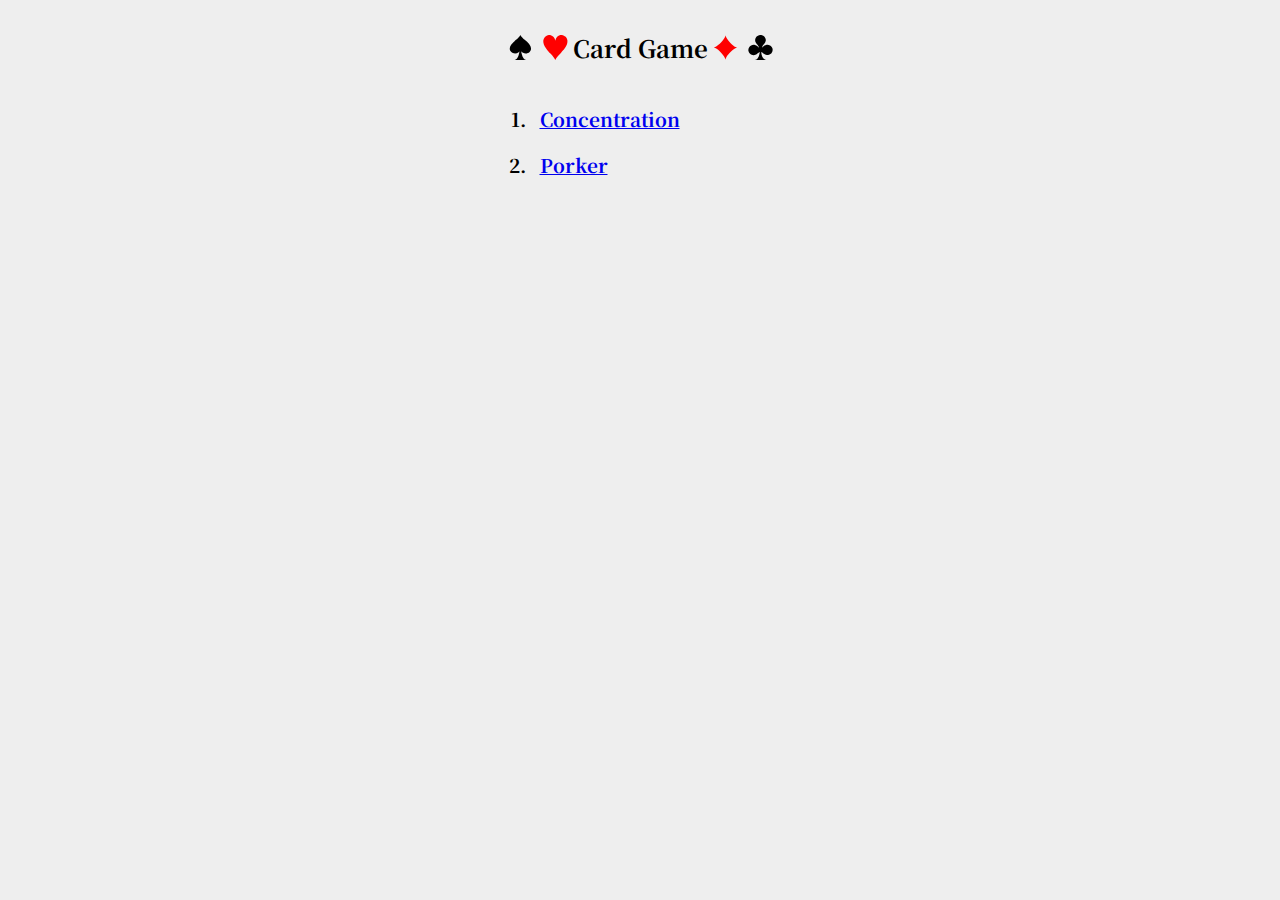
<file: index.html>
<!DOCTYPE html>
<html lang="ja">
    <head>
        <meta charset="UTF-8" />
        <meta http-equiv="X-UA-Compatible" content="IE=edge" />
        <title>Card Game</title>
        <!-- google fonts -->
        <link rel="preconnect" href="https://fonts.googleapis.com" />
        <link rel="preconnect" href="https://fonts.gstatic.com" crossorigin />
        <link
            href="https://fonts.googleapis.com/css2?family=Noto+Serif+JP:wght@400;700&display=swap"
            rel="stylesheet"
        />
        <link rel="stylesheet" href="./assets/css/sanitize.css" />
        <link rel="stylesheet" href="./assets/css/style.css" />
        <!-- favicon -->
        <link
            rel="apple-touch-icon"
            sizes="180x180"
            href="./assets/favicon/apple-touch-icon.png"
        />
        <link
            rel="icon"
            type="image/png"
            sizes="32x32"
            href="./assets/favicon/favicon-32x32.png"
        />
        <link
            rel="icon"
            type="image/png"
            sizes="16x16"
            href="./assets/favicon/favicon-16x16.png"
        />
        <link rel="manifest" href="./assets/favicon/site.webmanifest" />
        <link
            rel="mask-icon"
            href="./assets/favicon/safari-pinned-tab.svg"
            color="#5bbad5"
        />
        <meta name="msapplication-TileColor" content="#da532c" />
        <meta name="theme-color" content="#ffffff" />
    </head>
    <body>
        <header class="cardSvg">
            <svg
                width="50pt"
                height="50pt"
                viewBox="0 0 1100 1280"
                preserveAspectRatio="xMidYMid meet"
            >
                <g
                    transform="translate(0,1280) scale(0.1,-0.1)"
                    fill="#000000"
                    stroke="none"
                >
                    <path
                        d="M5386 12707 c-231 -387 -542 -770 -1021 -1256 -327 -332 -529 -522
                -1165 -1100 -300 -272 -639 -583 -755 -690 -824 -764 -1329 -1317 -1718 -1879
                -388 -560 -615 -1097 -698 -1652 -30 -199 -33 -535 -7 -700 78 -481 301 -914
                654 -1266 1014 -1009 2759 -1091 3884 -181 103 83 286 264 366 361 l41 50 -33
                -230 c-242 -1660 -713 -2902 -1350 -3563 -320 -332 -665 -519 -1075 -580 -123
                -19 -97 -19 2921 -19 1675 0 3014 4 2976 9 -1051 122 -1817 1146 -2276 3044
                -47 196 -128 593 -165 810 -28 168 -85 558 -82 562 1 1 34 -37 72 -83 211
                -258 542 -521 852 -678 1102 -554 2502 -363 3351 458 382 369 606 781 694
                1276 32 182 32 511 -1 730 -83 555 -310 1092 -698 1652 -391 565 -894 1115
                -1723 1884 -113 104 -450 413 -750 685 -638 580 -839 769 -1165 1100 -479 486
                -790 869 -1021 1256 -27 46 -51 83 -54 83 -3 0 -27 -37 -54 -83z"
                    />
                </g>
            </svg>
            <svg
                width="50pt"
                height="50pt"
                viewBox="0 0 1250 1280"
                preserveAspectRatio="xMidYMid meet"
            >
                <g
                    transform="translate(0,1280) scale(0.1,-0.1)"
                    fill="red"
                    stroke="none"
                >
                    <path
                        d="M2885 12794 c-461 -46 -798 -140 -1150 -323 -865 -449 -1471 -1266
                -1669 -2251 -48 -235 -61 -382 -60 -680 0 -304 14 -464 65 -765 196 -1142 825
                -2312 2003 -3725 356 -427 616 -717 1581 -1765 740 -804 1063 -1171 1409
                -1604 444 -554 759 -1025 1007 -1505 l87 -169 52 103 c271 541 657 1102 1216
                1770 370 443 597 693 1674 1851 873 937 1359 1505 1801 2104 788 1066 1232
                2011 1394 2968 46 276 59 432 59 742 0 309 -9 405 -60 669 -132 680 -493 1322
                -999 1779 -228 206 -438 348 -710 482 -382 188 -737 281 -1155 304 -860 46
                -1683 -276 -2305 -905 -440 -444 -746 -1023 -874 -1652 -34 -167 -61 -368 -62
                -469 -1 -85 -17 -57 -18 32 -1 93 -28 294 -62 459 -247 1211 -1150 2181 -2294
                2465 -248 61 -399 81 -670 85 -121 2 -238 2 -260 0z"
                    />
                </g>
            </svg>
            <h2>Card Game</h2>
            <svg
                width="50pt"
                height="50pt"
                viewBox="0 0 1238 1280"
                preserveAspectRatio="xMidYMid meet"
            >
                <g
                    transform="translate(0,1280) scale(0.1,-0.1)"
                    fill="red"
                    stroke="none"
                >
                    <path
                        d="M6187 12610 c-3 -19 -11 -69 -17 -110 -17 -113 -84 -363 -134 -502
                -296 -816 -957 -1765 -1921 -2757 -1132 -1165 -2347 -2141 -3193 -2565 -268
                -134 -532 -233 -691 -258 -80 -12 -90 -28 -18 -28 50 0 239 -42 357 -79 151
                -47 235 -79 390 -149 919 -413 1958 -1277 3086 -2562 1104 -1260 1800 -2305
                2054 -3087 43 -133 79 -276 81 -328 l1 -30 8 30 c5 17 13 66 20 110 16 115 82
                364 134 507 297 818 956 1764 1921 2757 846 871 1789 1681 2535 2176 326 217
                609 376 882 496 131 57 374 136 466 151 81 12 92 28 19 28 -49 0 -238 41 -357
                78 -678 210 -1471 727 -2320 1512 -828 766 -1889 2003 -2487 2900 -461 692
                -745 1299 -806 1720 -3 22 -4 20 -10 -10z"
                    />
                </g>
            </svg>
            <svg
                width="50pt"
                height="50pt"
                viewBox="0 0 1244 1280"
                preserveAspectRatio="xMidYMid meet"
            >
                <g
                    transform="translate(0,1280) scale(0.1,-0.1)"
                    fill="#000000"
                    stroke="none"
                >
                    <path
                        d="M5957 12790 c-564 -55 -1076 -261 -1507 -607 -110 -88 -307 -285
                -394 -393 -169 -211 -333 -497 -421 -734 -260 -701 -200 -1504 160 -2146 139
                -247 267 -412 517 -663 431 -434 715 -841 984 -1412 73 -154 198 -464 191
                -471 -7 -7 -177 100 -307 194 -188 135 -320 246 -530 447 -362 347 -792 581
                -1270 694 -661 157 -1361 70 -1949 -241 -1113 -587 -1662 -1823 -1337 -3009
                117 -428 335 -804 655 -1133 732 -751 1838 -1017 2854 -686 451 146 877 425
                1184 772 195 220 649 545 1031 737 l42 21 0 -37 c0 -21 -9 -119 -20 -218 -184
                -1632 -713 -2872 -1478 -3463 -331 -255 -686 -392 -1132 -435 -19 -2 1329 -4
                2995 -4 1714 0 2992 3 2942 8 -637 62 -1194 407 -1617 1004 -471 666 -807
                1685 -939 2845 -26 231 -28 250 -21 250 12 0 234 -128 353 -204 247 -157 494
                -348 682 -528 51 -48 96 -88 100 -88 4 0 4 12 1 26 -6 22 7 13 76 -51 468
                -436 1030 -687 1668 -745 177 -17 483 -8 659 19 505 77 979 290 1371 616 109
                90 312 304 401 420 524 688 676 1573 408 2383 -205 620 -637 1143 -1220 1476
                -610 348 -1353 450 -2049 280 -195 -48 -362 -109 -555 -204 -257 -126 -475
                -275 -662 -454 -52 -49 -96 -86 -100 -83 -3 3 -65 -47 -137 -111 -153 -137
                -244 -212 -376 -307 -119 -86 -260 -178 -265 -173 -2 2 20 66 49 143 150 395
                360 799 582 1116 166 237 308 401 585 679 412 414 665 925 746 1507 20 144 22
                487 4 623 -55 422 -192 794 -415 1130 -113 169 -198 273 -341 415 -420 420
                -949 685 -1550 775 -158 24 -502 34 -648 20z"
                    />
                </g>
            </svg>
        </header>
        <!-- ここに生成されます -->
        <main>
            <ol class="menu">
                <li>
                    <a href="./concentration.html">Concentration</a>
                </li>
                <li>
                    <a href="./poker.html">Porker</a>
                </li>
            </ol>
        </main>
        <!-- <script src="./assets/js/app.js"></script> -->
    </body>
</html>
</file>
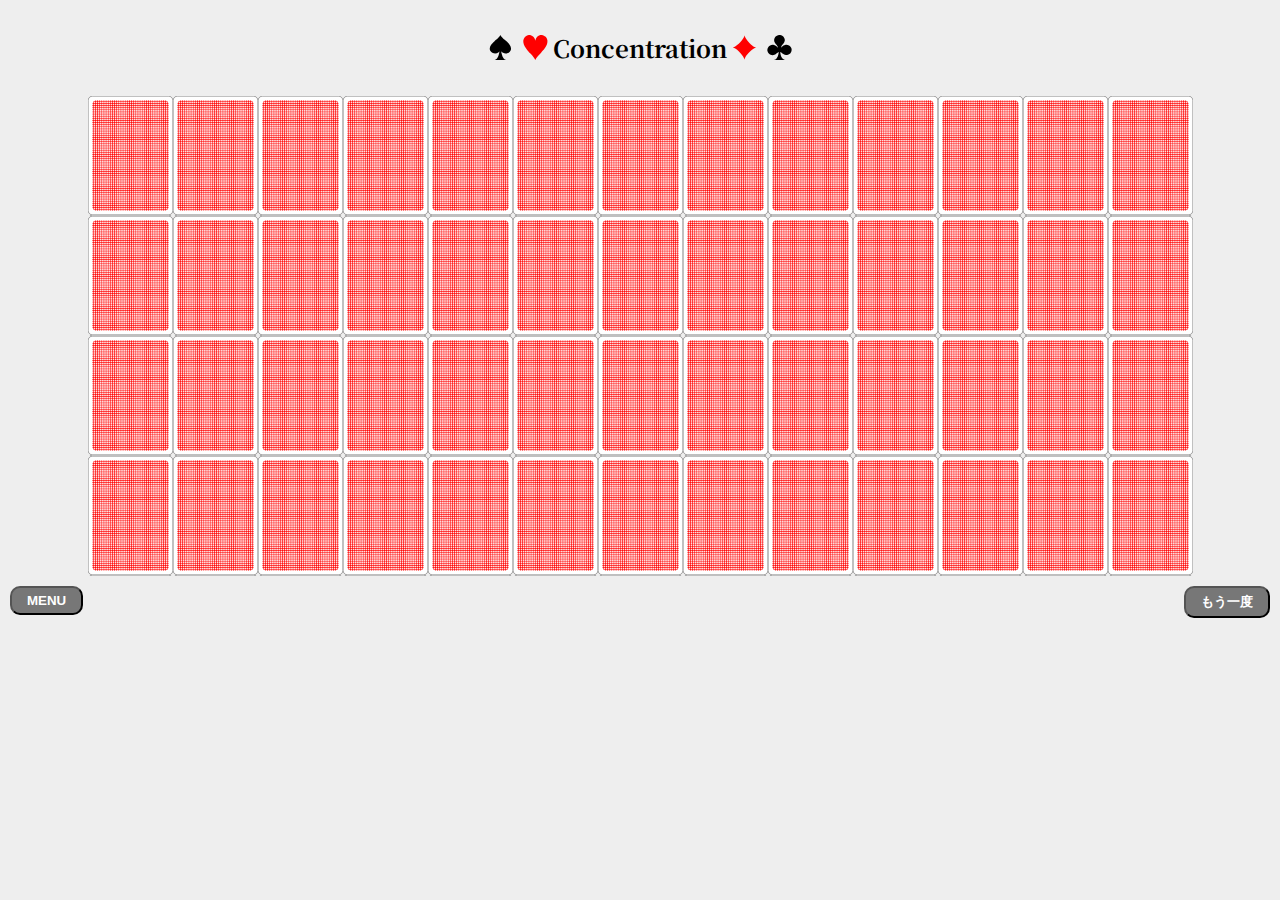
<file: concentration.html>
<!DOCTYPE html>
<html lang="ja">
    <head>
        <meta charset="UTF-8" />
        <meta http-equiv="X-UA-Compatible" content="IE=edge" />
        <title>Concentration</title>
        <!-- google fonts -->
        <link rel="preconnect" href="https://fonts.googleapis.com" />
        <link rel="preconnect" href="https://fonts.gstatic.com" crossorigin />
        <link
            href="https://fonts.googleapis.com/css2?family=Noto+Serif+JP:wght@400;700&display=swap"
            rel="stylesheet"
        />
        <link rel="stylesheet" href="./assets/css/sanitize.css" />
        <link rel="stylesheet" href="./assets/css/style.css" />
        <!-- favicon -->
        <link
            rel="apple-touch-icon"
            sizes="180x180"
            href="./assets/favicon/apple-touch-icon.png"
        />
        <link
            rel="icon"
            type="image/png"
            sizes="32x32"
            href="./assets/favicon/favicon-32x32.png"
        />
        <link
            rel="icon"
            type="image/png"
            sizes="16x16"
            href="./assets/favicon/favicon-16x16.png"
        />
        <link rel="manifest" href="./assets/favicon/site.webmanifest" />
        <link
            rel="mask-icon"
            href="./assets/favicon/safari-pinned-tab.svg"
            color="#5bbad5"
        />
        <meta name="msapplication-TileColor" content="#da532c" />
        <meta name="theme-color" content="#ffffff" />
    </head>
    <body>
        <header class="cardSvg">
            <svg
                width="50pt"
                height="50pt"
                viewBox="0 0 1100 1280"
                preserveAspectRatio="xMidYMid meet"
            >
                <g
                    transform="translate(0,1280) scale(0.1,-0.1)"
                    fill="#000000"
                    stroke="none"
                >
                    <path
                        d="M5386 12707 c-231 -387 -542 -770 -1021 -1256 -327 -332 -529 -522
                -1165 -1100 -300 -272 -639 -583 -755 -690 -824 -764 -1329 -1317 -1718 -1879
                -388 -560 -615 -1097 -698 -1652 -30 -199 -33 -535 -7 -700 78 -481 301 -914
                654 -1266 1014 -1009 2759 -1091 3884 -181 103 83 286 264 366 361 l41 50 -33
                -230 c-242 -1660 -713 -2902 -1350 -3563 -320 -332 -665 -519 -1075 -580 -123
                -19 -97 -19 2921 -19 1675 0 3014 4 2976 9 -1051 122 -1817 1146 -2276 3044
                -47 196 -128 593 -165 810 -28 168 -85 558 -82 562 1 1 34 -37 72 -83 211
                -258 542 -521 852 -678 1102 -554 2502 -363 3351 458 382 369 606 781 694
                1276 32 182 32 511 -1 730 -83 555 -310 1092 -698 1652 -391 565 -894 1115
                -1723 1884 -113 104 -450 413 -750 685 -638 580 -839 769 -1165 1100 -479 486
                -790 869 -1021 1256 -27 46 -51 83 -54 83 -3 0 -27 -37 -54 -83z"
                    />
                </g>
            </svg>
            <svg
                width="50pt"
                height="50pt"
                viewBox="0 0 1250 1280"
                preserveAspectRatio="xMidYMid meet"
            >
                <g
                    transform="translate(0,1280) scale(0.1,-0.1)"
                    fill="red"
                    stroke="none"
                >
                    <path
                        d="M2885 12794 c-461 -46 -798 -140 -1150 -323 -865 -449 -1471 -1266
                -1669 -2251 -48 -235 -61 -382 -60 -680 0 -304 14 -464 65 -765 196 -1142 825
                -2312 2003 -3725 356 -427 616 -717 1581 -1765 740 -804 1063 -1171 1409
                -1604 444 -554 759 -1025 1007 -1505 l87 -169 52 103 c271 541 657 1102 1216
                1770 370 443 597 693 1674 1851 873 937 1359 1505 1801 2104 788 1066 1232
                2011 1394 2968 46 276 59 432 59 742 0 309 -9 405 -60 669 -132 680 -493 1322
                -999 1779 -228 206 -438 348 -710 482 -382 188 -737 281 -1155 304 -860 46
                -1683 -276 -2305 -905 -440 -444 -746 -1023 -874 -1652 -34 -167 -61 -368 -62
                -469 -1 -85 -17 -57 -18 32 -1 93 -28 294 -62 459 -247 1211 -1150 2181 -2294
                2465 -248 61 -399 81 -670 85 -121 2 -238 2 -260 0z"
                    />
                </g>
            </svg>
            <h2>Concentration</h2>
            <svg
                width="50pt"
                height="50pt"
                viewBox="0 0 1238 1280"
                preserveAspectRatio="xMidYMid meet"
            >
                <g
                    transform="translate(0,1280) scale(0.1,-0.1)"
                    fill="red"
                    stroke="none"
                >
                    <path
                        d="M6187 12610 c-3 -19 -11 -69 -17 -110 -17 -113 -84 -363 -134 -502
                -296 -816 -957 -1765 -1921 -2757 -1132 -1165 -2347 -2141 -3193 -2565 -268
                -134 -532 -233 -691 -258 -80 -12 -90 -28 -18 -28 50 0 239 -42 357 -79 151
                -47 235 -79 390 -149 919 -413 1958 -1277 3086 -2562 1104 -1260 1800 -2305
                2054 -3087 43 -133 79 -276 81 -328 l1 -30 8 30 c5 17 13 66 20 110 16 115 82
                364 134 507 297 818 956 1764 1921 2757 846 871 1789 1681 2535 2176 326 217
                609 376 882 496 131 57 374 136 466 151 81 12 92 28 19 28 -49 0 -238 41 -357
                78 -678 210 -1471 727 -2320 1512 -828 766 -1889 2003 -2487 2900 -461 692
                -745 1299 -806 1720 -3 22 -4 20 -10 -10z"
                    />
                </g>
            </svg>
            <svg
                width="50pt"
                height="50pt"
                viewBox="0 0 1244 1280"
                preserveAspectRatio="xMidYMid meet"
            >
                <g
                    transform="translate(0,1280) scale(0.1,-0.1)"
                    fill="#000000"
                    stroke="none"
                >
                    <path
                        d="M5957 12790 c-564 -55 -1076 -261 -1507 -607 -110 -88 -307 -285
                -394 -393 -169 -211 -333 -497 -421 -734 -260 -701 -200 -1504 160 -2146 139
                -247 267 -412 517 -663 431 -434 715 -841 984 -1412 73 -154 198 -464 191
                -471 -7 -7 -177 100 -307 194 -188 135 -320 246 -530 447 -362 347 -792 581
                -1270 694 -661 157 -1361 70 -1949 -241 -1113 -587 -1662 -1823 -1337 -3009
                117 -428 335 -804 655 -1133 732 -751 1838 -1017 2854 -686 451 146 877 425
                1184 772 195 220 649 545 1031 737 l42 21 0 -37 c0 -21 -9 -119 -20 -218 -184
                -1632 -713 -2872 -1478 -3463 -331 -255 -686 -392 -1132 -435 -19 -2 1329 -4
                2995 -4 1714 0 2992 3 2942 8 -637 62 -1194 407 -1617 1004 -471 666 -807
                1685 -939 2845 -26 231 -28 250 -21 250 12 0 234 -128 353 -204 247 -157 494
                -348 682 -528 51 -48 96 -88 100 -88 4 0 4 12 1 26 -6 22 7 13 76 -51 468
                -436 1030 -687 1668 -745 177 -17 483 -8 659 19 505 77 979 290 1371 616 109
                90 312 304 401 420 524 688 676 1573 408 2383 -205 620 -637 1143 -1220 1476
                -610 348 -1353 450 -2049 280 -195 -48 -362 -109 -555 -204 -257 -126 -475
                -275 -662 -454 -52 -49 -96 -86 -100 -83 -3 3 -65 -47 -137 -111 -153 -137
                -244 -212 -376 -307 -119 -86 -260 -178 -265 -173 -2 2 20 66 49 143 150 395
                360 799 582 1116 166 237 308 401 585 679 412 414 665 925 746 1507 20 144 22
                487 4 623 -55 422 -192 794 -415 1130 -113 169 -198 273 -341 415 -420 420
                -949 685 -1550 775 -158 24 -502 34 -648 20z"
                    />
                </g>
            </svg>
        </header>
        <!-- ここに生成されます -->
        <main>
            <table class="cardTable"></table>
        </main>
        <footer>
            <button onclick="location.href='./index.html'" class="button left">MENU</button>
            <button onclick="location.href='./concentration.html'" class="button right">もう一度</button>
        </footer>
        <script src="./assets/js/concetration.js"></script>
    </body>
</html>
</file>
<file: assets/css/sanitize.css>
/* Document
 * ========================================================================== */

/**
 * Add border box sizing in all browsers (opinionated).
 */

*,
::before,
::after {
  box-sizing: border-box;
}

/**
 * 1. Add text decoration inheritance in all browsers (opinionated).
 * 2. Add vertical alignment inheritance in all browsers (opinionated).
 */

::before,
::after {
  text-decoration: inherit; /* 1 */
  vertical-align: inherit; /* 2 */
}

/**
 * 1. Use the default cursor in all browsers (opinionated).
 * 2. Change the line height in all browsers (opinionated).
 * 3. Use a 4-space tab width in all browsers (opinionated).
 * 4. Remove the grey highlight on links in iOS (opinionated).
 * 5. Prevent adjustments of font size after orientation changes in
 *    IE on Windows Phone and in iOS.
 * 6. Breaks words to prevent overflow in all browsers (opinionated).
 */

html {
  cursor: default; /* 1 */
  line-height: 1.5; /* 2 */
  -moz-tab-size: 4; /* 3 */
  tab-size: 4; /* 3 */
  -webkit-tap-highlight-color: transparent /* 4 */;
  -ms-text-size-adjust: 100%; /* 5 */
  -webkit-text-size-adjust: 100%; /* 5 */
  word-break: break-word; /* 6 */
}

/* Sections
 * ========================================================================== */

/**
 * Remove the margin in all browsers (opinionated).
 */

body {
  margin: 0;
}

/**
 * Correct the font size and margin on `h1` elements within `section` and
 * `article` contexts in Chrome, Edge, Firefox, and Safari.
 */

h1 {
  font-size: 2em;
  margin: 0.67em 0;
}

/* Grouping content
 * ========================================================================== */

/**
 * Remove the margin on nested lists in Chrome, Edge, IE, and Safari.
 */

dl dl,
dl ol,
dl ul,
ol dl,
ul dl {
  margin: 0;
}

/**
 * Remove the margin on nested lists in Edge 18- and IE.
 */

ol ol,
ol ul,
ul ol,
ul ul {
  margin: 0;
}

/**
 * 1. Add the correct sizing in Firefox.
 * 2. Show the overflow in Edge 18- and IE.
 */

hr {
  height: 0; /* 1 */
  overflow: visible; /* 2 */
}

/**
 * Add the correct display in IE.
 */

main {
  display: block;
}

/**
 * Remove the list style on navigation lists in all browsers (opinionated).
 */

nav ol,
nav ul {
  list-style: none;
  padding: 0;
}

/**
 * 1. Correct the inheritance and scaling of font size in all browsers.
 * 2. Correct the odd `em` font sizing in all browsers.
 */

pre {
  font-family: monospace, monospace; /* 1 */
  font-size: 1em; /* 2 */
}

/* Text-level semantics
 * ========================================================================== */

/**
 * Remove the gray background on active links in IE 10.
 */

a {
  background-color: transparent;
}

/**
 * Add the correct text decoration in Edge 18-, IE, and Safari.
 */

abbr[title] {
  text-decoration: underline;
  text-decoration: underline dotted;
}

/**
 * Add the correct font weight in Chrome, Edge, and Safari.
 */

b,
strong {
  font-weight: bolder;
}

/**
 * 1. Correct the inheritance and scaling of font size in all browsers.
 * 2. Correct the odd `em` font sizing in all browsers.
 */

code,
kbd,
samp {
  font-family: monospace, monospace; /* 1 */
  font-size: 1em; /* 2 */
}

/**
 * Add the correct font size in all browsers.
 */

small {
  font-size: 80%;
}

/* Embedded content
 * ========================================================================== */

/*
 * Change the alignment on media elements in all browsers (opinionated).
 */

audio,
canvas,
iframe,
img,
svg,
video {
  vertical-align: middle;
}

/**
 * Add the correct display in IE 9-.
 */

audio,
video {
  display: inline-block;
}

/**
 * Add the correct display in iOS 4-7.
 */

audio:not([controls]) {
  display: none;
  height: 0;
}

/**
 * Remove the border on iframes in all browsers (opinionated).
 */

iframe {
  border-style: none;
}

/**
 * Remove the border on images within links in IE 10-.
 */

img {
  border-style: none;
}

/**
 * Change the fill color to match the text color in all browsers (opinionated).
 */

svg:not([fill]) {
  fill: currentColor;
}

/**
 * Hide the overflow in IE.
 */

svg:not(:root) {
  overflow: hidden;
}

/* Tabular data
 * ========================================================================== */

/**
 * Collapse border spacing in all browsers (opinionated).
 */

table {
  border-collapse: collapse;
}

/* Forms
 * ========================================================================== */

/**
 * Remove the margin on controls in Safari.
 */

button,
input,
select {
  margin: 0;
}

/**
 * 1. Show the overflow in IE.
 * 2. Remove the inheritance of text transform in Edge 18-, Firefox, and IE.
 */

button {
  overflow: visible; /* 1 */
  text-transform: none; /* 2 */
}

/**
 * Correct the inability to style buttons in iOS and Safari.
 */

button,
[type="button"],
[type="reset"],
[type="submit"] {
  -webkit-appearance: button;
}

/**
 * 1. Change the inconsistent appearance in all browsers (opinionated).
 * 2. Correct the padding in Firefox.
 */

fieldset {
  border: 1px solid #a0a0a0; /* 1 */
  padding: 0.35em 0.75em 0.625em; /* 2 */
}

/**
 * Show the overflow in Edge 18- and IE.
 */

input {
  overflow: visible;
}

/**
 * 1. Correct the text wrapping in Edge 18- and IE.
 * 2. Correct the color inheritance from `fieldset` elements in IE.
 */

legend {
  color: inherit; /* 2 */
  display: table; /* 1 */
  max-width: 100%; /* 1 */
  white-space: normal; /* 1 */
}

/**
 * 1. Add the correct display in Edge 18- and IE.
 * 2. Add the correct vertical alignment in Chrome, Edge, and Firefox.
 */

progress {
  display: inline-block; /* 1 */
  vertical-align: baseline; /* 2 */
}

/**
 * Remove the inheritance of text transform in Firefox.
 */

select {
  text-transform: none;
}

/**
 * 1. Remove the margin in Firefox and Safari.
 * 2. Remove the default vertical scrollbar in IE.
 * 3. Change the resize direction in all browsers (opinionated).
 */

textarea {
  margin: 0; /* 1 */
  overflow: auto; /* 2 */
  resize: vertical; /* 3 */
}

/**
 * Remove the padding in IE 10-.
 */

[type="checkbox"],
[type="radio"] {
  padding: 0;
}

/**
 * 1. Correct the odd appearance in Chrome, Edge, and Safari.
 * 2. Correct the outline style in Safari.
 */

[type="search"] {
  -webkit-appearance: textfield; /* 1 */
  outline-offset: -2px; /* 2 */
}

/**
 * Correct the cursor style of increment and decrement buttons in Safari.
 */

::-webkit-inner-spin-button,
::-webkit-outer-spin-button {
  height: auto;
}

/**
 * Correct the text style of placeholders in Chrome, Edge, and Safari.
 */

::-webkit-input-placeholder {
  color: inherit;
  opacity: 0.54;
}

/**
 * Remove the inner padding in Chrome, Edge, and Safari on macOS.
 */

::-webkit-search-decoration {
  -webkit-appearance: none;
}

/**
 * 1. Correct the inability to style upload buttons in iOS and Safari.
 * 2. Change font properties to `inherit` in Safari.
 */

::-webkit-file-upload-button {
  -webkit-appearance: button; /* 1 */
  font: inherit; /* 2 */
}

/**
 * Remove the inner border and padding of focus outlines in Firefox.
 */

::-moz-focus-inner {
  border-style: none;
  padding: 0;
}

/**
 * Restore the focus outline styles unset by the previous rule in Firefox.
 */

:-moz-focusring {
  outline: 1px dotted ButtonText;
}

/**
 * Remove the additional :invalid styles in Firefox.
 */

:-moz-ui-invalid {
  box-shadow: none;
}

/* Interactive
 * ========================================================================== */

/*
 * Add the correct display in Edge 18- and IE.
 */

details {
  display: block;
}

/*
 * Add the correct styles in Edge 18-, IE, and Safari.
 */

dialog {
  background-color: white;
  border: solid;
  color: black;
  display: block;
  height: -moz-fit-content;
  height: -webkit-fit-content;
  height: fit-content;
  left: 0;
  margin: auto;
  padding: 1em;
  position: absolute;
  right: 0;
  width: -moz-fit-content;
  width: -webkit-fit-content;
  width: fit-content;
}

dialog:not([open]) {
  display: none;
}

/*
 * Add the correct display in all browsers.
 */

summary {
  display: list-item;
}

/* Scripting
 * ========================================================================== */

/**
 * Add the correct display in IE 9-.
 */

canvas {
  display: inline-block;
}

/**
 * Add the correct display in IE.
 */

template {
  display: none;
}

/* User interaction
 * ========================================================================== */

/*
 * 1. Remove the tapping delay in IE 10.
 * 2. Remove the tapping delay on clickable elements
      in all browsers (opinionated).
 */

a,
area,
button,
input,
label,
select,
summary,
textarea,
[tabindex] {
  -ms-touch-action: manipulation; /* 1 */
  touch-action: manipulation; /* 2 */
}

/**
 * Add the correct display in IE 10-.
 */

[hidden] {
  display: none;
}

/* Accessibility
 * ========================================================================== */

/**
 * Change the cursor on busy elements in all browsers (opinionated).
 */

[aria-busy="true"] {
  cursor: progress;
}

/*
 * Change the cursor on control elements in all browsers (opinionated).
 */

[aria-controls] {
  cursor: pointer;
}

/*
 * Change the cursor on disabled, not-editable, or otherwise
 * inoperable elements in all browsers (opinionated).
 */

[aria-disabled="true"],
[disabled] {
  cursor: not-allowed;
}

/*
 * Change the display on visually hidden accessible elements
 * in all browsers (opinionated).
 */

[aria-hidden="false"][hidden] {
  display: initial;
}

[aria-hidden="false"][hidden]:not(:focus) {
  clip: rect(0, 0, 0, 0);
  position: absolute;
}
</file>
<file: assets/css/style.css>
/* bodyの基本設定、フォントファミリの設定、フォント基本サイズ、バックカラー */
body {
    font-family: 'Noto Serif JP',"Helvetica Neue", "Helvetica", "Hiragino Sans", "Hiragino Kaku Gothic ProN", "Arial", "Yu Gothic", "Meiryo", sans-serif;
    font: 15px;
    background: #eee;
}
/* header {
} */
header {
    /* position: relative; */
    margin: 10px;
    display: flex;
    align-items: center;
    justify-content: center;
}
svg {
    width: 25px;
    height: auto;
    margin: 5px;
}
.menu {
    width: 299px;
    margin: auto;
}
.menu li {
    padding: 9px;
    font-weight: bold;
    font-size: 19px;
}
.cardTable {
    margin: auto;
    text-align: center;
    table-layout: fixed;
}
td.card {
    background-size: contain;
    aspect-ratio: 2 / 3;
    width: 85px;
    height: 120px;
}
td.card.back {
    background-image: url(../cards_svg/b02.svg) !important;
}
/*アニメーションの定義（名前はfadeout)*/
@keyframes fadeout{
  40%{
    opacity: 1;
  }
  100%{
    opacity: 0;
  }
}
td.fadeout{
  /*使用するアニメーション名*/
  animation-name:fadeout;
  /*アニメーション時間*/
  animation-duration:2s;
  /*アニメーション終了時の挙動*/
  animation-fill-mode:forwards; 
}

.message {
    margin: 10px auto;
    text-align: center;
    font-weight: bold;
}
.button {
    display: block;
    margin: 0 auto;
    padding: 5px 15px;
    cursor: pointer;
    font-weight: bold;
    border-radius: 10px;
    background: #777;
    color: #fff;
}
.button:hover {
    background: #d4a0a0;
    box-shadow: 5px 5px 5px #fff;
}
.button.hidden {
    display: none;
}
footer{
    margin: 10px;
    position: relative;
}
.left {
    position: absolute;
}
.right {
    position: absolute;
    right: 0;
}
</file>
